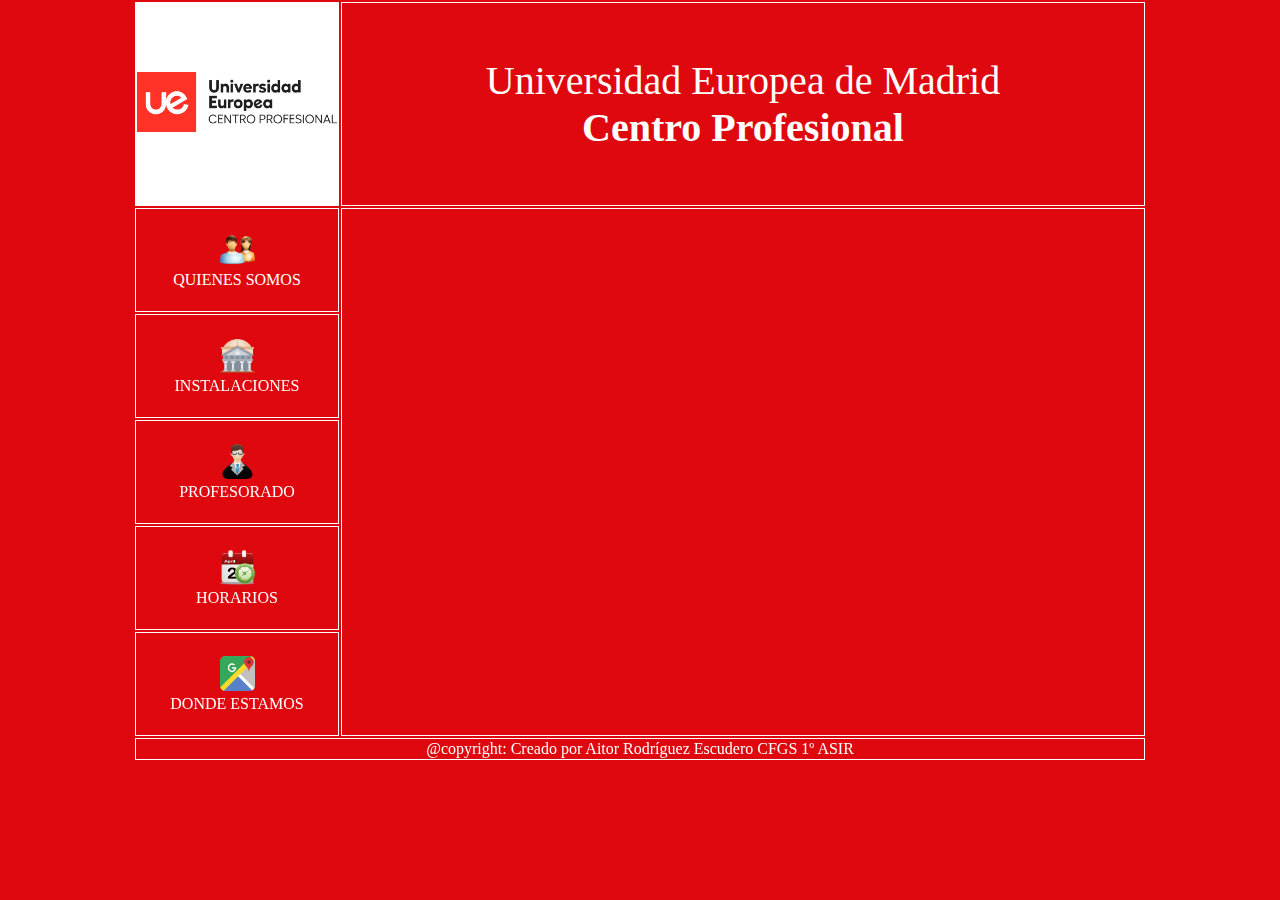
<file: index.html>
<!DOCTYPE html>
<html lang="en">
<head>
    <meta charset="UTF-8">
    <meta name="viewport" content="width=device-width, initial-scale=1.0">
    <title>UEM INICIO</title>
    <link rel="stylesheet" href="style.css">
</head>
<body>
    <table id="Prueba">
        <tr>
            <td id="LOGO-UEM"><a href="https://universidadeuropea.com/" target="_blank"><img src="IMG/logo.png" alt="uem"></a></td>
            <td id="title">Universidad Europea de Madrid<br><b>Centro Profesional</b></td>
        </tr>
        <tr>
            <td class="menu"><a href="quienes-somos.html"><img src="IMG/quienes-somos.png" alt="quienes-somos"><br>QUIENES SOMOS</a></td>
            <td rowspan="5"><iframe src="https://www.youtube.com/embed/rR414i8jhVY" width="800px" height="500px" frameborder="0"></iframe></td>
        </tr>
        <tr>
            <td class="menu"><a href="instalaciones.html"><img src="IMG/instalaciones.png" alt="instalaciones"><br>INSTALACIONES</a></td>
        </tr>
        <tr>
            <td class="menu"><a href="profesorado.html"><img src="IMG/profesorado.png" alt="profesorado"><br>PROFESORADO</a></td>
        </tr>
        <tr>
            <td class="menu"><a href="horarios.html"><img src="IMG/horarios.png" alt="horarios"><br>HORARIOS</a></td>
        </tr>
        <tr>
            <td class="menu"><a href="ubicacion.html"><img src="IMG/donde-estamos.png" alt="donde-estamos"><br>DONDE ESTAMOS</a></td>
        </tr>
        <tr>
            <td id="Copyright" colspan="2">@copyright: Creado por Aitor Rodríguez Escudero CFGS 1º ASIR</td>
        </tr>

    </table>
    
</body>
</html>
</file>
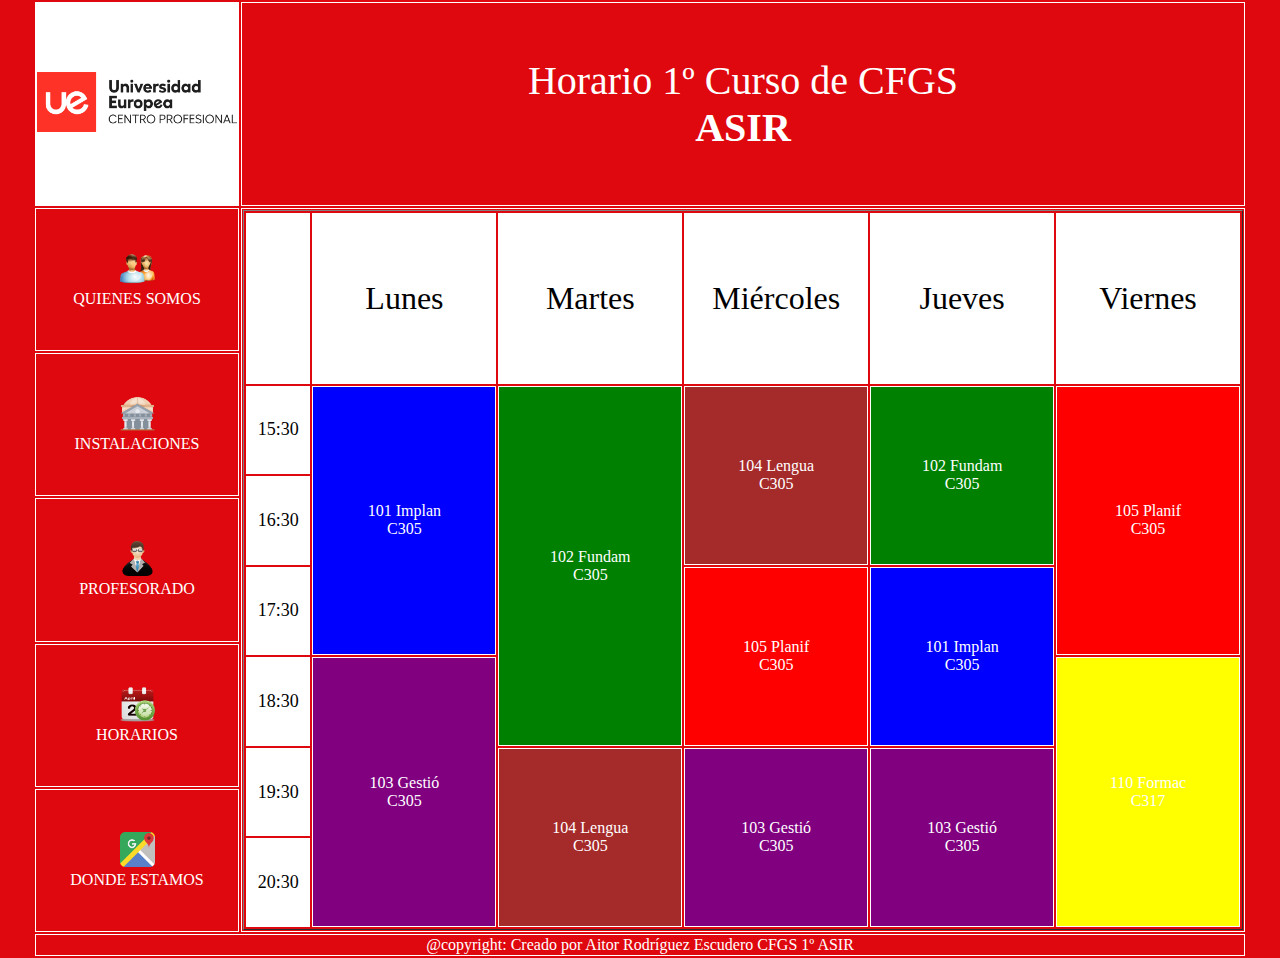
<file: horarios.html>
<!DOCTYPE html>
<html lang="en">
<head>
    <meta charset="UTF-8">
    <meta name="viewport" content="width=device-width, initial-scale=1.0">
    <title>UEM HORARIOS</title>
    <link rel="stylesheet" href="style.css">
</head>
<body>
    <table id="Prueba">
        <tr>
            <td id="LOGO-UEM"><a href="index.html"><img src="IMG/logo.png" alt="uem"></a></td>
            <td id="title">Horario 1º Curso de CFGS<br><b>ASIR</b></td>
        </tr>
        <tr>
            <td class="menu"><a href="quienes-somos.html"><img src="IMG/quienes-somos.png" alt="quienes-somos"><br>QUIENES SOMOS</a></td>
            <td rowspan="5">
                
                <table border="1px" align="center" width="800px" height="500px">
                    <tr>
                        <td width="50px" height="100px" bgcolor="white"></td>
                        <td width="150px" height="100px" bgcolor="white"><font face="Verdana" size="6px" color="black">Lunes</font></td>
                        <td width="150px" height="100px" bgcolor="white"><font face="Verdana" size="6px" color="black">Martes</font></td>
                        <td width="150px" height="100px" bgcolor="white"><font face="Verdana" size="6px" color="black">Miércoles</font></td>
                        <td width="150px" height="100px" bgcolor="white"><font face="Verdana" size="6px" color="black">Jueves</font></td>
                        <td width="150px" height="100px" bgcolor="white"><font face="Verdana" size="6px" color="black">Viernes</font></td>
                    </tr>
                    <tr>
                        <td width="50px" height="50px" bgcolor="white"><font face="Verdana" size="4px" color="black">15:30</font></td>
                        <td width="150px" height="50px" rowspan="3" bgcolor="Blue">101 Implan<br>C305</td>
                        <td width="150px" height="50px" rowspan="4" bgcolor="Green">102 Fundam<br>C305</td>
                        <td width="150px" height="50px" rowspan="2" bgcolor="Brown">104 Lengua<br>C305</td>
                        <td width="150px" height="50px" rowspan="2" bgcolor="Green">102 Fundam<br>C305</td>
                        <td width="150px" height="50px" rowspan="3" bgcolor="Red">105 Planif<br>C305</td>
                    </tr>
                    <tr>
                        <td width="50px" height="50px" bgcolor="white"><font face="Verdana" size="4px" color="black">16:30</font></td>
                    </tr>
                    <tr>
                        <td width="50px" height="50px" bgcolor="white"><font face="Verdana" size="4px" color="black">17:30</font></td>
                        <td width="150px" height="50px" rowspan="2" bgcolor="Red">105 Planif<br>C305</td>
                        <td width="150px" height="50px" rowspan="2" bgcolor="Blue">101 Implan<br>C305</td>
                    </tr>
                    <tr>
                        <td width="50px" height="50px" bgcolor="white"><font face="Verdana" size="4px" color="black">18:30</font></td>
                        <td width="150px" height="50px" rowspan="3" bgcolor="Purple">103 Gestió<br>C305</td>
                        <td width="150px" height="50px" rowspan="3" bgcolor="Yellow">110 Formac<br>C317</td>
                    </tr>
                    <tr>
                        <td width="50px" height="50px" bgcolor="white"><font face="Verdana" size="4px" color="black">19:30</font></td>
                        <td width="150px" height="50px" rowspan="2" bgcolor="Brown">104 Lengua<br>C305</td>
                        <td width="150px" height="50px" rowspan="2" bgcolor="Purple">103 Gestió<br>C305</td>
                        <td width="150px" height="50px" rowspan="2" bgcolor="Purple">103 Gestió<br>C305</td>
                    </tr>
                    <tr>
                        <td width="50px" height="50px" bgcolor="white"><font face="Verdana" size="4px" color="black">20:30</font></td>
                    </tr>
            
                </table>
        </tr>
        <tr>
            <td class="menu"><a href="instalaciones.html"><img src="IMG/instalaciones.png" alt="instalaciones"><br>INSTALACIONES</a></td>
        </tr>
        <tr>
            <td class="menu"><a href="profesorado.html"><img src="IMG/profesorado.png" alt="profesorado"><br>PROFESORADO</a></td>
        </tr>
        <tr>
            <td class="menu"><a href="horarios.html"><img src="IMG/horarios.png" alt="horarios"><br>HORARIOS</a></td>
        </tr>
        <tr>
            <td class="menu"><a href="ubicacion.html"><img src="IMG/donde-estamos.png" alt="donde-estamos"><br>DONDE ESTAMOS</a></td>
        </tr>
        <tr>
            <td id="Copyright" colspan="2">@copyright: Creado por Aitor Rodríguez Escudero CFGS 1º ASIR</td>
        </tr>
    </table>
    
</body>
</html>
</file>
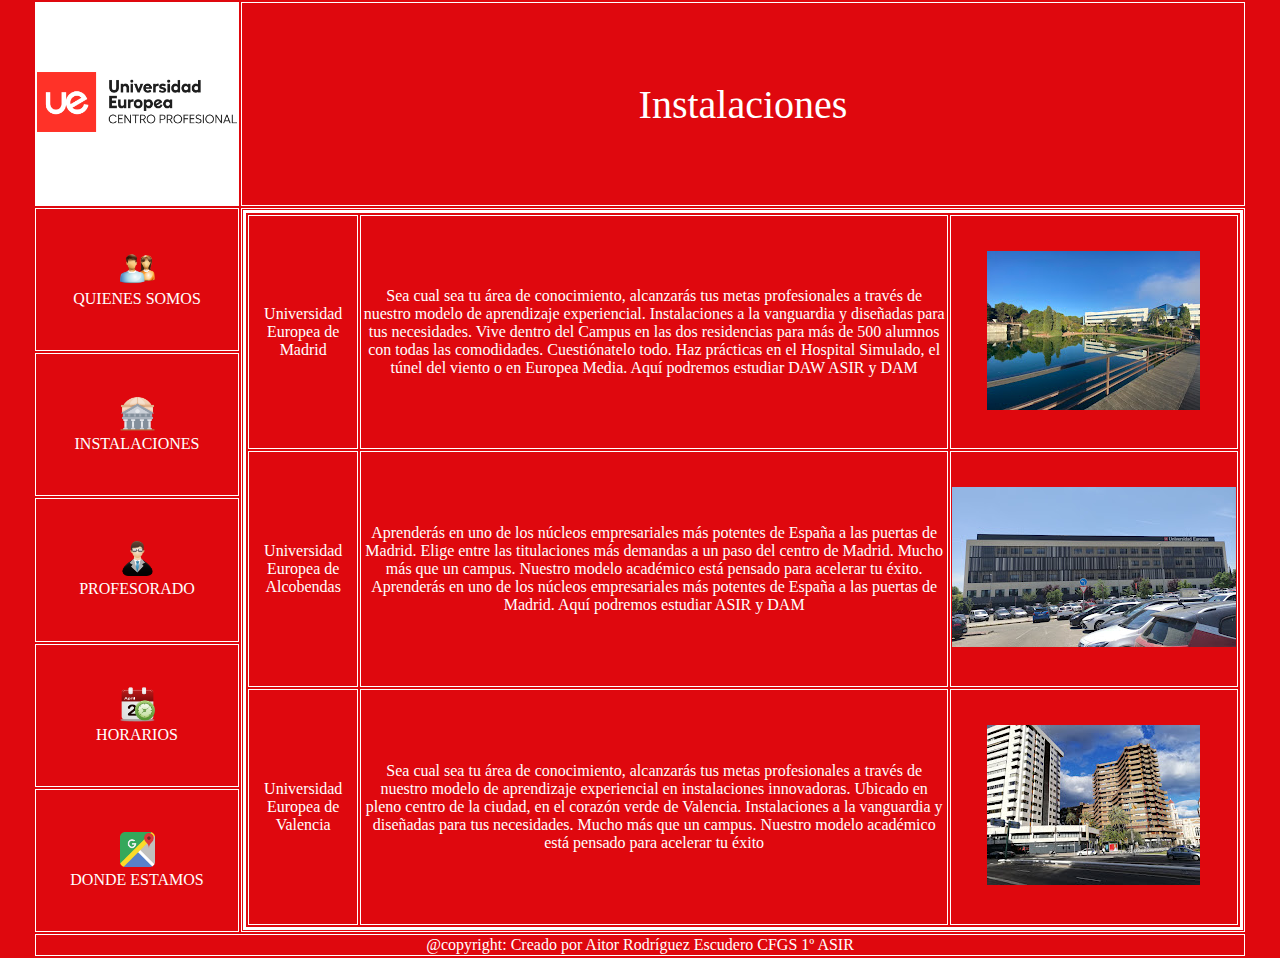
<file: instalaciones.html>
<!DOCTYPE html>
<html lang="en">
<head>
    <meta charset="UTF-8">
    <meta name="viewport" content="width=device-width, initial-scale=1.0">
    <title>UEM INSTALACIONES</title>
    <link rel="stylesheet" href="style.css">
</head>
<body>
    <table id="Prueba">
        <tr>
            <td id="LOGO-UEM"><a href="index.html"><img src="IMG/logo.png" alt="uem"></a></td>
            <td id="title">Instalaciones<br><b></b></td>
        </tr>
        <tr>
            <td class="menu"><a href="quienes-somos.html"><img src="IMG/quienes-somos.png" alt="quienes-somos"><br>QUIENES SOMOS</a></td>
            <td rowspan="5"><table bordercolor="white" align="center">
            
                <tr>
                    <td>Universidad Europea de Madrid</td> 
                    <td>Sea cual sea tu área de conocimiento, alcanzarás tus metas profesionales a través de nuestro modelo de aprendizaje experiencial.
                        Instalaciones a la vanguardia y diseñadas para tus necesidades.
                        Vive dentro del Campus en las dos residencias para más de 500 alumnos con todas las comodidades.
                        Cuestiónatelo todo. Haz prácticas en el Hospital Simulado, el túnel del viento o en Europea Media.
                        Aquí podremos estudiar DAW ASIR y DAM
                    </td>
                    <td><img class="logo" src="IMG/villa.jfif" alt="Universidad Europea"></td>
                     
                    
                 </tr> 
                 <tr>
                     <td >Universidad Europea de Alcobendas</td> 
                     <td>Aprenderás en uno de los núcleos empresariales más potentes de España a las puertas de Madrid.
                        Elige entre las titulaciones más demandas a un paso del centro de Madrid.
                        Mucho más que un campus. Nuestro modelo académico está pensado para acelerar tu éxito.
                        Aprenderás en uno de los núcleos empresariales más potentes de España a las puertas de Madrid.
                        Aquí podremos estudiar ASIR y DAM
                     </td>
                     <td><img class="logo" src="IMG/alco.jfif" alt="Universidad Europea"></td>
                     
                <tr>
                <td>Universidad Europea de Valencia</td>
                <td>Sea cual sea tu área de conocimiento, alcanzarás tus metas profesionales a través de
                     nuestro modelo de aprendizaje experiencial en instalaciones innovadoras.
                     Ubicado en pleno centro de la ciudad, en el corazón verde de Valencia.
                     Instalaciones a la vanguardia y diseñadas para tus necesidades.
                     Mucho más que un campus. Nuestro modelo académico está pensado para acelerar tu éxito
                    </td>
                <td> <img class="logo" src="IMG/valencia.jfif" alt="Universidad Europea"></td>
                
                </tr>
                
               </table></td></td>
        </tr>
        <tr>
            <td class="menu"><a href="instalaciones.html"><img src="IMG/instalaciones.png" alt="instalaciones"><br>INSTALACIONES</a></td>
        </tr>
        <tr>
            <td class="menu"><a href="profesorado.html"><img src="IMG/profesorado.png" alt="profesorado"><br>PROFESORADO</a></td>
        </tr>
        <tr>
            <td class="menu"><a href="horarios.html"><img src="IMG/horarios.png" alt="horarios"><br>HORARIOS</a></td>
        </tr>
        <tr>
            <td class="menu"><a href="ubicacion.html"><img src="IMG/donde-estamos.png" alt="donde-estamos"><br>DONDE ESTAMOS</a></td>
        </tr>
        <tr>
            <td id="Copyright" colspan="2">@copyright: Creado por Aitor Rodríguez Escudero CFGS 1º ASIR</td>
        </tr>
    </table>
    
</body>
</html>
</file>
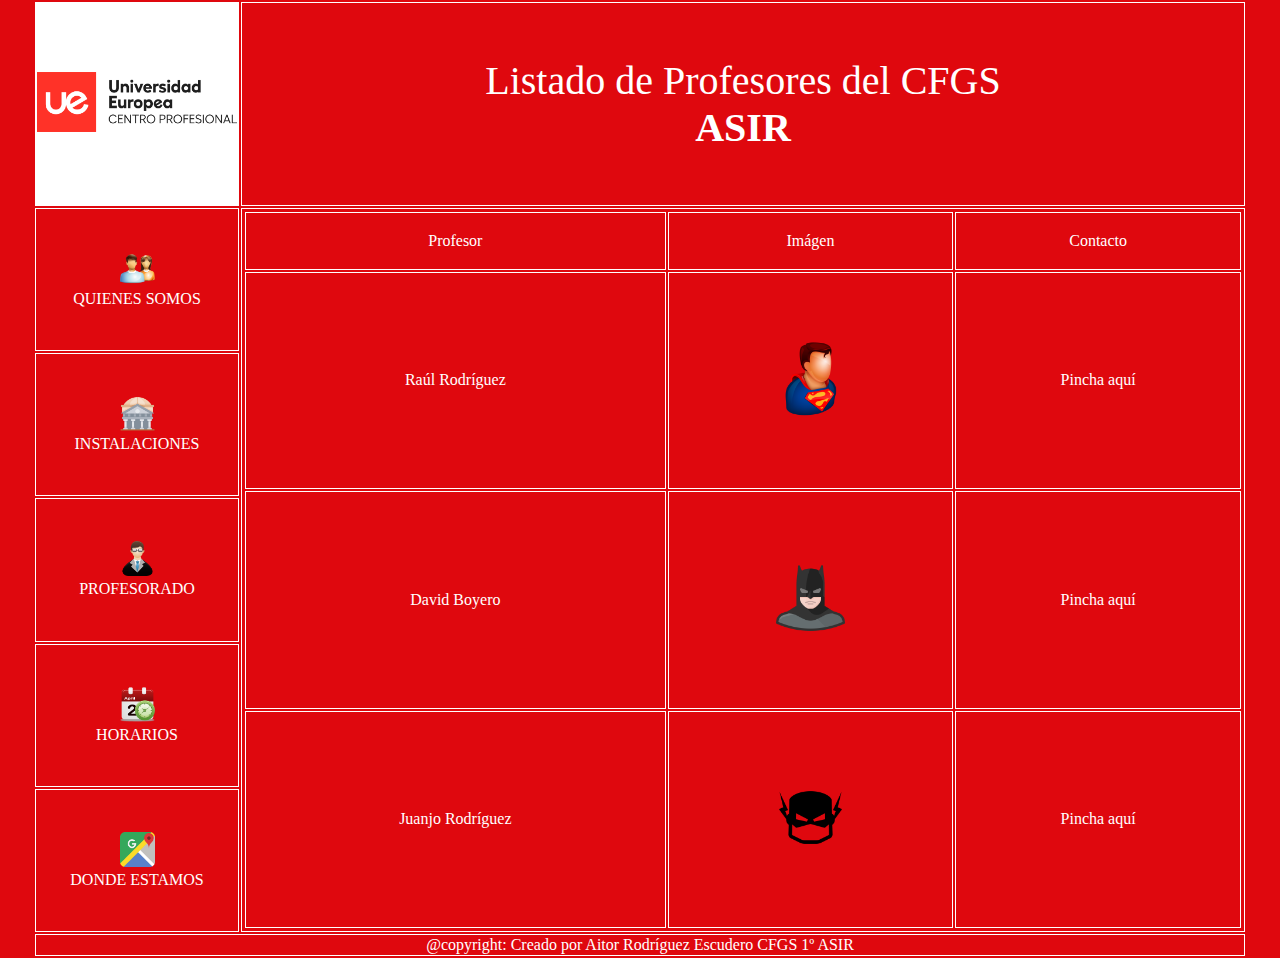
<file: profesorado.html>
<!DOCTYPE html>
<html lang="en">
<head>
    <meta charset="UTF-8">
    <meta name="viewport" content="width=device-width, initial-scale=1.0">
    <title>UEM PROFESORADO</title>
    <link rel="stylesheet" href="style.css">
</head>
<body>
    <table id="Prueba">
        <tr>
            <td id="LOGO-UEM"><a href="index.html"><img src="IMG/logo.png" alt="uem"></a></td>
            <td id="title">Listado de Profesores del CFGS<br><b>ASIR</b></td>
        </tr>
        <tr>
            <td class="menu"><a href="quienes-somos.html"><img src="IMG/quienes-somos.png" alt="quienes-somos"><br>QUIENES SOMOS</a></td>
            <td rowspan="5"><table>
                <tr>
                    <td>Profesor</td>
                    <td>Imágen</td>
                    <td>Contacto</td>
                </tr>
                <tr>
                    <td>Raúl Rodríguez</td>
                    <td><img src="IMG/supermanavatar_superhombr_2825.png" width="75" height="75"></td>
                    <td><a href="mailto:raul.rodriguez@universidadeuropea.es" target="_blank">Pincha aquí</a></td>
                </tr>
                <tr>
                    <td>David Boyero</td>
                    <td><img src="IMG/batman_90804.png" width="75" height="75"></td>
                    <td><a href="mailto:david.boyero@universidadeuropea.es" target="_blank">Pincha aquí</a></td>
                <tr>
                    <td>Juanjo Rodríguez</td>
                    <td><img src="IMG/superhero_flash_hero_comic_icon-icons.com_69237.png" width="75" height="75"></td>
                    <td><a href="mailto:juanjo.rodriguez2@universidadeuropea.es" target="_blank">Pincha aquí</a></td>
                </tr>
            </table></td>
        </tr>
        <tr>
            <td class="menu"><a href="instalaciones.html"><img src="IMG/instalaciones.png" alt="instalaciones"><br>INSTALACIONES</a></td>
        </tr>
        <tr>
            <td class="menu"><a href="profesorado.html"><img src="IMG/profesorado.png" alt="profesorado"><br>PROFESORADO</a></td>
        </tr>
        <tr>
            <td class="menu"><a href="horarios.html"><img src="IMG/horarios.png" alt="horarios"><br>HORARIOS</a></td>
        </tr>
        <tr>
            <td class="menu"><a href="ubicacion.html"><img src="IMG/donde-estamos.png" alt="donde-estamos"><br>DONDE ESTAMOS</a></td>
        </tr>
        <tr>
            <td id="Copyright" colspan="2">@copyright: Creado por Aitor Rodríguez Escudero CFGS 1º ASIR</td>
        </tr>
    </table>
    
</body>
</html>
</file>
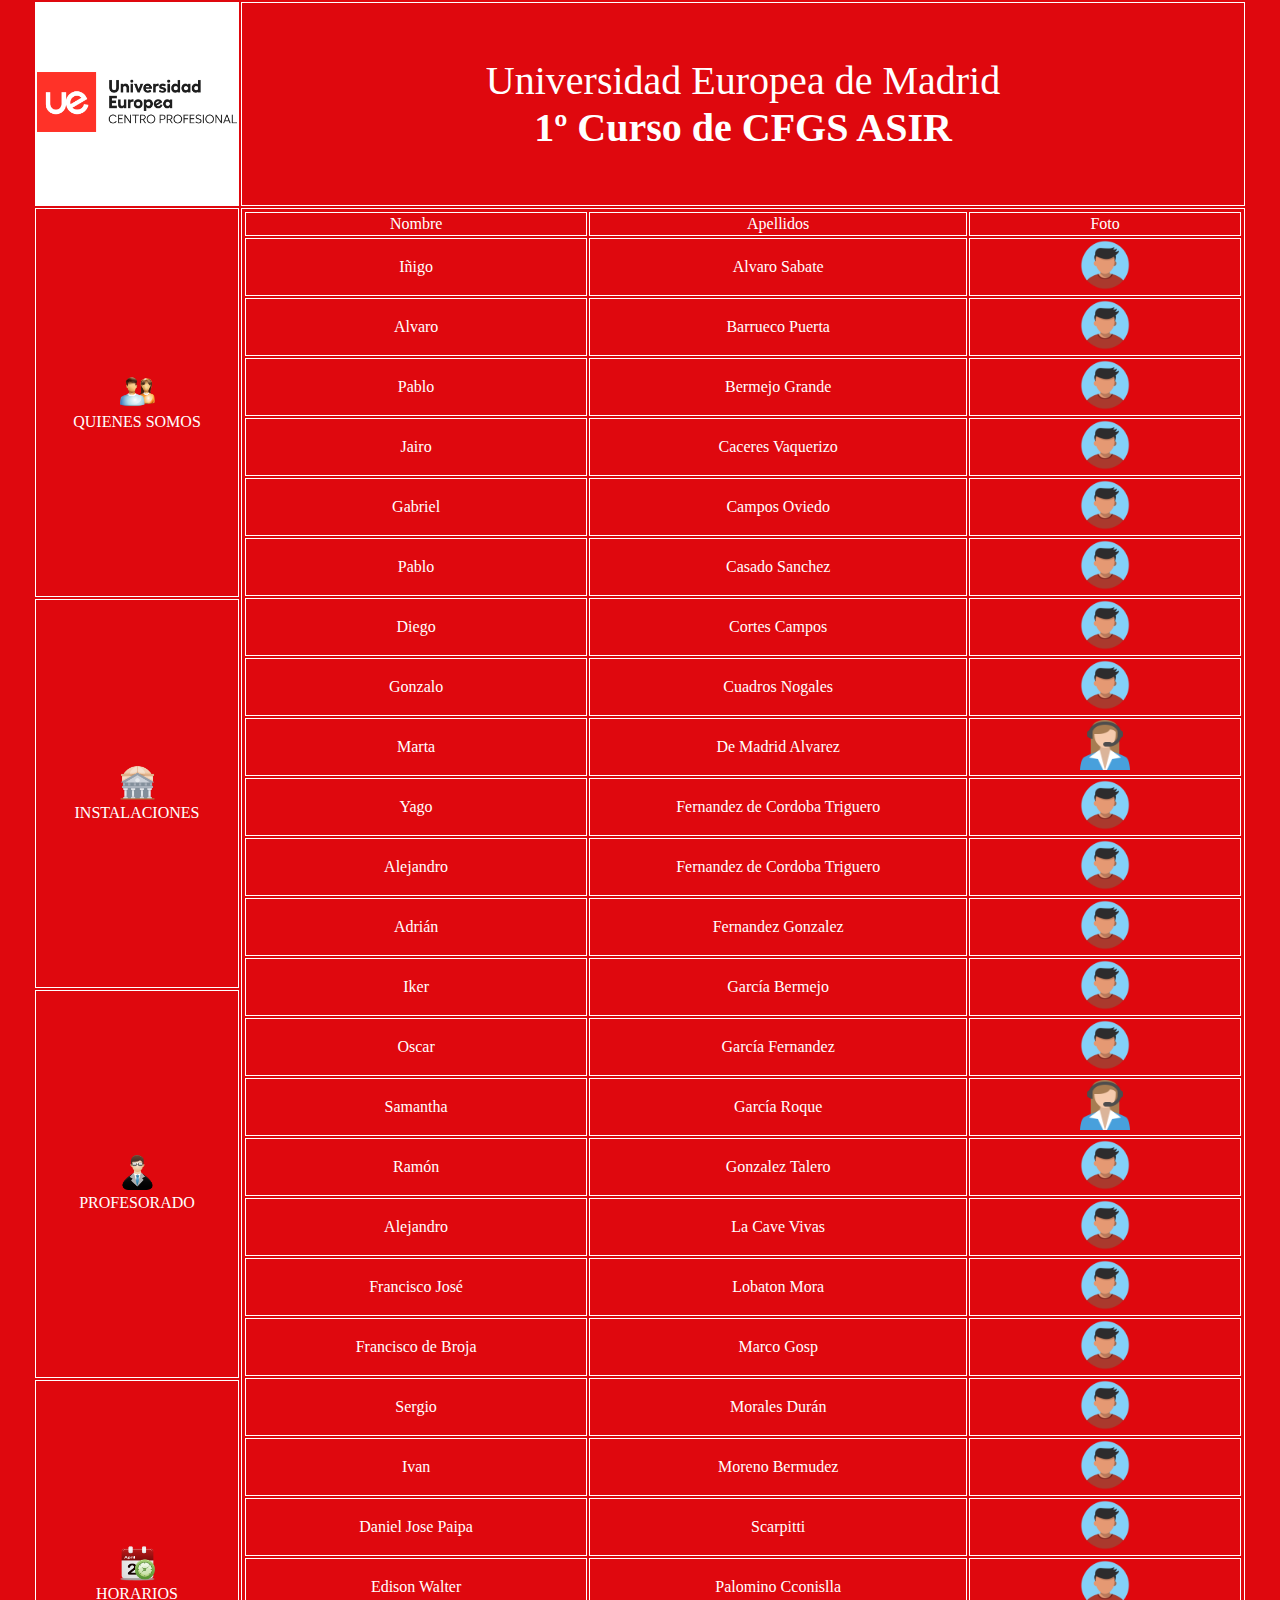
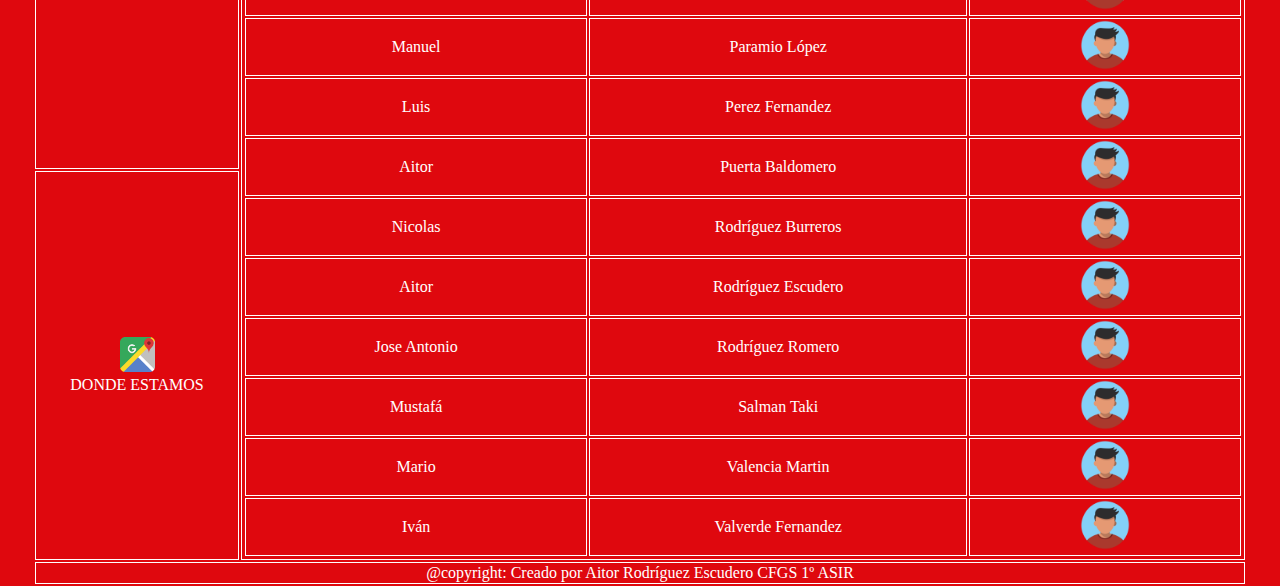
<file: quienes-somos.html>
<!DOCTYPE html>
<html lang="en">
<head>
    <meta charset="UTF-8">
    <meta name="viewport" content="width=device-width, initial-scale=1.0">
    <title>UEM QUIENES SOMOS</title>
    <link rel="stylesheet" href="style.css">
    <style>
        td{
            text-align: center;
        }
    </style>
</head>
<body>
    <table id="Prueba">
        <tr>
            <td id="LOGO-UEM"><a href="index.html"><img src="IMG/logo.png" alt="uem"></a></td>
            <td id="title">Universidad Europea de Madrid<br><b>1º Curso de CFGS ASIR</b></td>
        </tr>
        <tr>
            <td class="menu"><a href="quienes-somos.html"><img src="IMG/quienes-somos.png" alt="quienes-somos"><br>QUIENES SOMOS</a></td>
            <td rowspan="5">
                <table>
                    <tr>
                        <td class="columna1">Nombre</td>
                        <td class="columna2">Apellidos</td>
                        <td class="columna3">Foto</td>
                    </tr>
                    <tr>
                        <td class="columna1">Iñigo</td>
                        <td class="columna2">Alvaro Sabate</td>
                        <td class="columna3"><img src="IMG/male_boy_person_people_avatar_icon_159358.png" width="50px" height="50px"></td>
                    </tr>
                    <tr>
                        <td class="columna1">Alvaro</td>
                        <td class="columna2">Barrueco Puerta</td>
                        <td class="columna3"><img src="IMG/male_boy_person_people_avatar_icon_159358.png" width="50px" height="50px"></td>
                    </tr>
                    <tr>
                        <td class="columna1">Pablo</td>
                        <td class="columna2">Bermejo Grande</td>
                        <td class="columna3"><img src="IMG/male_boy_person_people_avatar_icon_159358.png" width="50px" height="50px"></td>
                    </tr>
                    <tr>
                        <td class="columna1">Jairo</td>
                        <td class="columna2">Caceres Vaquerizo</td>
                        <td class="columna3"><img src="IMG/male_boy_person_people_avatar_icon_159358.png" width="50px" height="50px"></td>
                    </tr>
                    <tr>
                        <td class="columna1">Gabriel</td>
                        <td class="columna2">Campos Oviedo</td>
                        <td class="columna3"><img src="IMG/male_boy_person_people_avatar_icon_159358.png" width="50px" height="50px"></td>
                    </tr>
                    <tr>
                        <td class="columna1">Pablo</td>
                        <td class="columna2">Casado Sanchez</td>
                        <td class="columna3"><img src="IMG/male_boy_person_people_avatar_icon_159358.png" width="50px" height="50px"></td>
                    </tr>
                    <tr>
                        <td class="columna1">Diego</td>
                        <td class="columna2">Cortes Campos</td>
                        <td class="columna3"><img src="IMG/male_boy_person_people_avatar_icon_159358.png" width="50px" height="50px"></td>
                    </tr>
                    <tr>
                        <td class="columna1">Gonzalo</td>
                        <td class="columna2">Cuadros Nogales</td>
                        <td class="columna3"><img src="IMG/male_boy_person_people_avatar_icon_159358.png" width="50px" height="50px"></td>
                    </tr>
                    <tr>
                        <td class="columna1">Marta</td>
                        <td class="columna2">De Madrid Alvarez</td>
                        <td class="columna3"><img src="IMG/support_icon-icons.com_55294.png" width="50px" height="50px"></td>
                    </tr>
                    <tr>
                        <td class="columna1">Yago</td>
                        <td class="columna2">Fernandez de Cordoba Triguero</td>
                        <td class="columna3"><img src="IMG/male_boy_person_people_avatar_icon_159358.png" width="50px" height="50px"></td>
                    </tr>
                    <tr>
                        <td class="columna1">Alejandro</td>
                        <td class="columna2">Fernandez de Cordoba Triguero</td>
                        <td class="columna3"><img src="IMG/male_boy_person_people_avatar_icon_159358.png" width="50px" height="50px"></td>
                <tr>
                        <td class="columna1">Adrián</td>
                        <td class="columna2">Fernandez Gonzalez</td>
                        <td class="columna3"><img src="IMG/male_boy_person_people_avatar_icon_159358.png" width="50px" height="50px"></td>
                        </tr>
                    <tr>
                        <td class="columna1">Iker</td>
                        <td class="columna2">García Bermejo</td>
                        <td class="columna3"><img src="IMG/male_boy_person_people_avatar_icon_159358.png" width="50px" height="50px"></td>
                    </tr>
                        <tr>
                        <td class="columna1">Oscar</td>
                        <td class="columna2">García Fernandez</td>
                        <td class="columna3"><img src="IMG/male_boy_person_people_avatar_icon_159358.png" width="50px" height="50px"></td>
                        </tr>
                    <tr>
                        <td class="columna1">Samantha</td>
                        <td class="columna2">García Roque</td>
                        <td class="columna3"><img src="IMG/support_icon-icons.com_55294.png" width="50px" height="50px"></td>
                        </tr>
                    <tr>
                        <td class="columna1">Ramón</td>
                        <td class="columna2">Gonzalez Talero</td>
                        <td class="columna3"><img src="IMG/male_boy_person_people_avatar_icon_159358.png" width="50px" height="50px"></td>
                        </tr>
                    <tr>
                        <td class="columna1">Alejandro</td>
                        <td class="columna2">La Cave Vivas</td>
                        <td class="columna3"><img src="IMG/male_boy_person_people_avatar_icon_159358.png" width="50px" height="50px"></td>
                        </tr>
                    <tr>
                        <td class="columna1">Francisco José</td>
                        <td class="columna2">Lobaton Mora</td>
                        <td class="columna3"><img src="IMG/male_boy_person_people_avatar_icon_159358.png" width="50px" height="50px"></td>
                        </tr>
                    <tr>
                        <td class="columna1">Francisco de Broja</td>
                        <td class="columna2">Marco Gosp</td>
                        <td class="columna3"><img src="IMG/male_boy_person_people_avatar_icon_159358.png" width="50px" height="50px"></td>
                        </tr>
                    <tr>
                        <td class="columna1">Sergio</td>
                        <td class="columna2">Morales Durán </td>
                        <td class="columna3"><img src="IMG/male_boy_person_people_avatar_icon_159358.png" width="50px" height="50px"></td>
                        </tr>
                    <tr>
                        <td class="columna1">Ivan</td>
                        <td class="columna2">Moreno Bermudez</td>
                        <td class="columna3"><img src="IMG/male_boy_person_people_avatar_icon_159358.png" width="50px" height="50px"></td>
                        </tr>
                    <tr>
                        <td class="columna1">Daniel Jose Paipa</td>
                        <td class="columna2">Scarpitti</td>
                        <td class="columna3"><img src="IMG/male_boy_person_people_avatar_icon_159358.png" width="50px" height="50px"></td>
                        </tr>
                    <tr>
                        <td class="columna1">Edison Walter</td>
                        <td class="columna2">Palomino Cconislla</td>
                        <td class="columna3"><img src="IMG/male_boy_person_people_avatar_icon_159358.png" width="50px" height="50px"></td>
                        </tr>
                    <tr>
                        <td class="columna1">Manuel</td>
                        <td class="columna2">Paramio López</td>
                        <td class="columna3"><img src="IMG/male_boy_person_people_avatar_icon_159358.png" width="50px" height="50px"></td>
                                </tr>
                    <tr>
                        <td class="columna1">Luis</td>
                        <td class="columna2">Perez Fernandez</td>
                        <td class="columna3"><img src="IMG/male_boy_person_people_avatar_icon_159358.png" width="50px" height="50px"></td>
                                </tr>
                        <tr>
                        <td class="columna1">Aitor</td>
                        <td class="columna2">Puerta Baldomero</td>
                        <td class="columna3"><img src="IMG/male_boy_person_people_avatar_icon_159358.png" width="50px" height="50px"></td>
                                </tr>
                    <tr>
                        <td class="columna1">Nicolas</td>
                        <td class="columna2">Rodríguez Burreros</td>
                        <td class="columna3"><img src="IMG/male_boy_person_people_avatar_icon_159358.png" width="50px" height="50px"></td>
                                </tr>
                    <tr>
                        <td class="columna1">Aitor</td>
                        <td class="columna2">Rodríguez Escudero</td>
                        <td class="columna3"><img src="IMG/male_boy_person_people_avatar_icon_159358.png" width="50px" height="50px"></td>
                                </tr>
                    <tr>
                        <td class="columna1">Jose Antonio</td>
                        <td class="columna2">Rodríguez Romero </td>
                        <td class="columna3"><img src="IMG/male_boy_person_people_avatar_icon_159358.png" width="50px" height="50px"></td>
                                </tr>
                        <tr>
                        <td class="columna1">Mustafá</td>
                        <td class="columna2">Salman Taki</td>
                        <td class="columna3"><img src="IMG/male_boy_person_people_avatar_icon_159358.png" width="50px" height="50px"></td>
                                </tr>
                    <tr>
                        <td class="columna1">Mario</td>
                        <td class="columna2">Valencia Martin</td>
                        <td class="columna3"><img src="IMG/male_boy_person_people_avatar_icon_159358.png" width="50px" height="50px"></td>
                                </tr>
                    <tr>
                        <td class="columna1">Iván </td>
                        <td class="columna2">Valverde Fernandez</td>
                        <td class="columna3"><img src="IMG/male_boy_person_people_avatar_icon_159358.png" width="50px" height="50px"></td>
                        </tr>
                </table>    
            </td>        
        <tr>
            <td class="menu"><a href="instalaciones.html"><img src="IMG/instalaciones.png" alt="instalaciones"><br>INSTALACIONES</a></td>
        </tr>
        <tr>
            <td class="menu"><a href="profesorado.html"><img src="IMG/profesorado.png" alt="profesorado"><br>PROFESORADO</a></td>
        </tr>
        <tr>
            <td class="menu"><a href="horarios.html"><img src="IMG/horarios.png" alt="horarios"><br>HORARIOS</a></td>
        </tr>
        <tr>
            <td class="menu"><a href="ubicacion.html"><img src="IMG/donde-estamos.png" alt="donde-estamos"><br>DONDE ESTAMOS</a></td>
        </tr>
        <tr>
            <td id="Copyright" colspan="2">@copyright: Creado por Aitor Rodríguez Escudero CFGS 1º ASIR</td>
        </tr>
    </table>
    
</body>
</html>
</file>
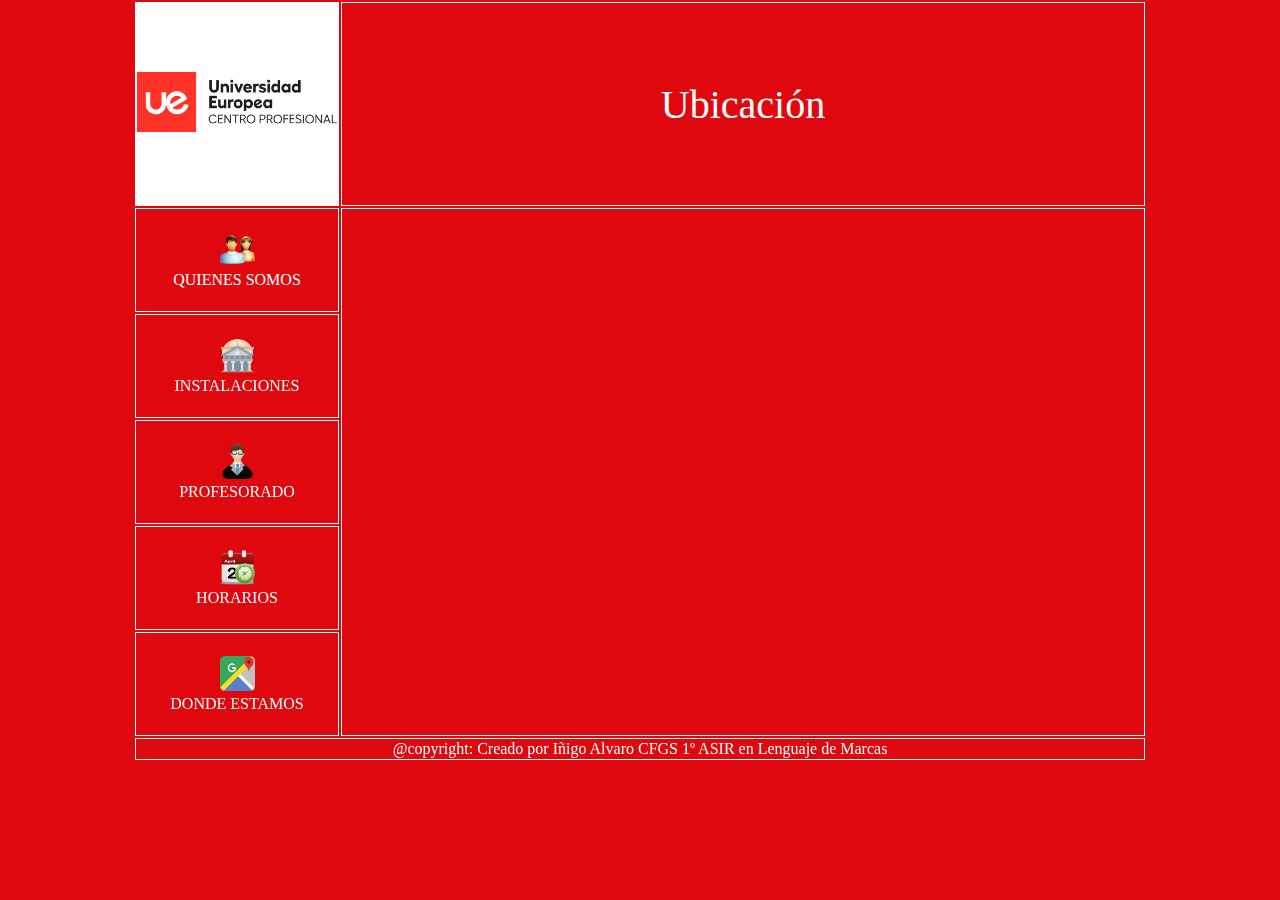
<file: ubicacion.html>
<!DOCTYPE html>
<html lang="en">
<head>
    <meta charset="UTF-8">
    <meta name="viewport" content="width=device-width, initial-scale=1.0">
    <title>UEM UBICACIÓN</title>
    <link rel="stylesheet" href="style.css">
</head>
<body>
    <table id="Prueba">
        <tr>
            <td id="LOGO-UEM"><a href="index.html"><img src="IMG/logo.png" alt="uem"></a></td>
            <td id="title">Ubicación<br><b></b></td>
        </tr>
        <tr>
            <td class="menu"><a href="quienes-somos.html"><img src="IMG/quienes-somos.png" alt="quienes-somos"><br>QUIENES SOMOS</a></td>
            <td rowspan="5"><iframe src="https://www.google.com/maps/embed?pb=!1m18!1m12!1m3!1d3039.6148001323486!2d-3.9216577252034104!3d40.37306475829768!2m3!1f0!2f0!3f0!3m2!1i1024!2i768!4f13.1!3m3!1m2!1s0xd419031a94d45e5%3A0x375a8b6ca7a1dc4c!2sUniversidad%20Europea%20de%20Madrid!5e0!3m2!1ses!2ses!4v1700840160204!5m2!1ses!2ses" width="800" height="500" style="border:0;" allowfullscreen="" loading="lazy" referrerpolicy="no-referrer-when-downgrade"></iframe></td>
        </tr>
        <tr>
            <td class="menu"><a href="instalaciones.html"><img src="IMG/instalaciones.png" alt="instalaciones"><br>INSTALACIONES</a></td>
        </tr>
        <tr>
            <td class="menu"><a href="profesorado.html"><img src="IMG/profesorado.png" alt="profesorado"><br>PROFESORADO</a></td>
        </tr>
        <tr>
            <td class="menu"><a href="horarios.html"><img src="IMG/horarios.png" alt="horarios"><br>HORARIOS</a></td>
        </tr>
        <tr>
            <td class="menu"><a href="ubicacion.html"><img src="IMG/donde-estamos.png" alt="donde-estamos"><br>DONDE ESTAMOS</a></td>
        </tr>
        <tr>
            <td id="Copyright" colspan="2">@copyright: Creado por Iñigo Alvaro CFGS 1º ASIR en Lenguaje de Marcas</td>
        </tr>
    </table>
    
</body>
</html>
</file>
<file: style.css>
body{
    margin: 0;
    padding: 0;
    background-color: #DF080E;
    text-align: center;
    color: white;
}
table{
    height: 720px;
    width: 1000px;
    margin: auto;
    text-align: center;
}
td{
    border: 1px solid white;
}
td a{
    text-decoration: none;
    color: white;
}
#LOGO-UEM{
    width: 200px;
    height: 200px;
    background-color: white;
}
#LOGO-UEM img{
    max-width: 200px;
    max-height: 120px;
}
#Copyright{
    max-height: 20px;
}
.menu{
    height: 100px;
}
.menu img{
    width: 35px;
    height: 35px;
}
#title{
    font-size: 40px;
}
#quienes-somos td{
    border: 1px solid white;
    margin: 20px;
}
.columna1{
    width: 40px;
    height: 20px;
}
.columna2{
    width: 60px;
    height: 20px;
}
.columna3{
    width: 20px;
    height: 20px;
}
</file>
